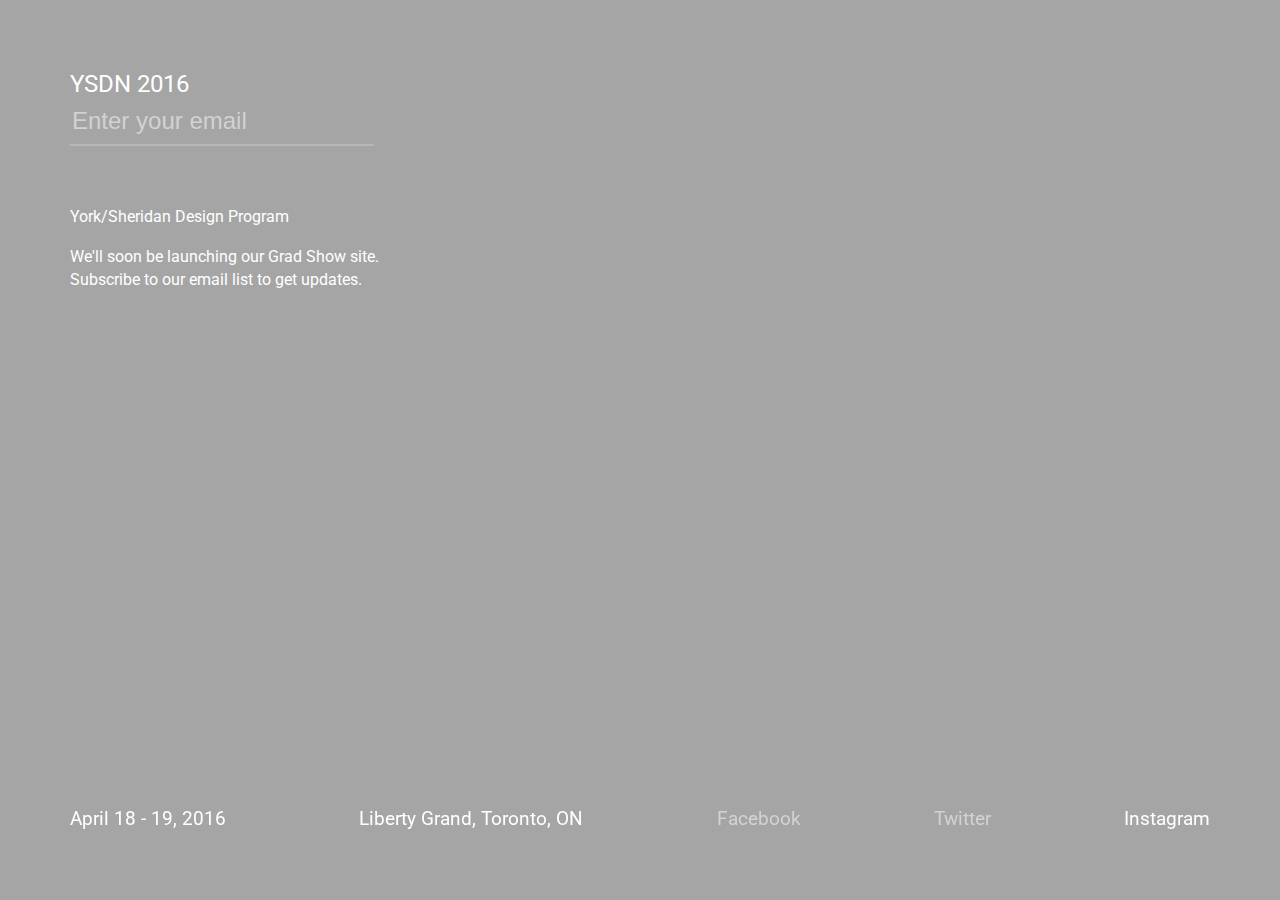
<file: index.html>
<!DOCTYPE html>
<html lang="en">
<head>
  <meta charset="UTF-8">
  <title>YSDN Grad Show 2016</title>
  <link rel="stylesheet" href="css/normalize.css">
  <link rel="stylesheet" href="css/style.css">
  <link href="https://fonts.googleapis.com/css?family=Roboto" rel="stylesheet" type="text/css">
  <meta name="viewport" content="width=device-width, initial-scale=1, maximum-scale=1">
</head>
<body>
  <div class="wrapper">
    <h1>YSDN 2016</h1>
    <form id="form">
      <input id="Email" type="email" name="email" placeholder="Enter your email" autocomplete="off"></input>
      <button id="ButtonSubmit" type="submit">
      <div class="svg-wrapper">
        <svg height="32" width="120" xmlns="http://www.w3.org/2000/svg">
          <rect class="shape" height="32" width="120" />
          <div class="text">Get Updates</div>
        </svg>
      </div></button>
      <span class="bar"></span>
    </form>
    <div class="desc">
      <p><a href="http://design.yorku.ca">York/Sheridan Design Program</a></p></br>
      <p>We'll soon be launching our Grad Show site. Subscribe to our email list to get updates.</p>
    </div>
    <div class="bottom">
      <div class="info">
      <li><a href="https://www.google.com/calendar/event?action=TEMPLATE&tmeid=cWhiNHNhOWVvZHYzZ3Mwc29kNGp0cHVlbmMgaW50ZXJhY3RpdmUueXNkbjE2QG0&tmsrc=interactive.ysdn16%40gmail.com" target="_blank">April 18 - 19, 2016</a></li>
      <li><a href="https://goo.gl/maps/rpwkdMwg5M52" target="_blank">Liberty Grand, Toronto, ON</a></li>
      <li><a href="#" class="disabled" target="_blank">Facebook</a></li>
      <li><a href="#" class="disabled" target="_blank">Twitter</a></li>
      <li><a href="https://instagram.com/ysdn2016/" target="_blank">Instagram</a></li>
      </div>
    </div>
  </div>
</body>
<script type="text/javascript" src="https://code.jquery.com/jquery-2.1.4.min.js"></script>
<script src="https://ajax.aspnetcdn.com/ajax/jquery.validate/1.13.1/jquery.validate.min.js"></script>
<script>
$(document).ready(function () {
  $('#form').validate({ // initialize the plugin
    // rules & options
    submitHandler: function(form) {
      var email = $('#Email').val();
      $(':input','#form')
        .not(':button, :submit, :reset, :hidden')
        .val('')
      $.ajax({
          url: "https://docs.google.com/forms/d/1btaXMThD0aDgk1pFhGuRMGhGqobs-QxoeU6JSkY1Lxg/formResponse",
          data: { "entry_467173078": email},
          type: "POST",
          dataType: "xml",
          statusCode: {
              0: function () {
                $("h1").replaceWith("<h1>Subscribed, Thanks!</h1>");
                $("button").css("display", "none");
                $("input").css("opacity", "0");
                $("bar").css("opacity", "0");
              },
              200: function () {
                $("h1").replaceWith("<h1>Subscribed, Thanks!</h1>");
                $("button").css("display", "none");
                $("input").css("opacity", "0");
                $("bar").css("opacity", "0");
              }
          }
      });
    }
  });
  $("input").focus(function() {
    $(this).next("button").css("opacity", "1");
  });
  
  $('.trigger').click(function() {
    $('.content').hide();
    $('.' + $(this).data('rel')).show();
  });
});
</script>
<script>
  (function(i,s,o,g,r,a,m){i['GoogleAnalyticsObject']=r;i[r]=i[r]||function(){
  (i[r].q=i[r].q||[]).push(arguments)},i[r].l=1*new Date();a=s.createElement(o),
  m=s.getElementsByTagName(o)[0];a.async=1;a.src=g;m.parentNode.insertBefore(a,m)
  })(window,document,'script','//www.google-analytics.com/analytics.js','ga');
  ga('create', 'UA-69210078-1', 'auto');
  ga('send', 'pageview');
</script>
</html>
</file>
<file: css/style.css>
body {
  background-color: #A5A5A5;
  font-size: 16px; }

.wrapper {
  padding: 70px; }

h1, h2, li a, p, button, #Email-error, .text {
  font-family: -apple-system, ".SFNSDisplay-Regular", "Segoe UI", "Roboto", sans-serif;
  font-weight: normal;
  color: white;
  margin: 0; }

h1, button {
  font-size: 1.5rem; }

h2, #Email-error, #ButtonSubmit {
  font-size: 1rem; }

p {
  line-height: 1.4rem; }

li {
  text-decoration: none;
  list-style: none;
  display: inline-block; }

a {
  font-size: 1.2rem;
  text-decoration: none; }

a:hover {
  border-bottom: 2px solid white;
  padding-bottom: 3px; }

p a {
  font-size: 1rem;
  color: white; }

.desc {
  margin: 60px 0;
  max-width: 320px; }

#Email-error {
  display: block;
  position: absolute;
  color: #c84637;
  margin-top: 2px; }

input, button {
  font-family: -apple-system, ".SFNSDisplay-Regular", "Segoe UI", sans-serif;
  color: white;
  font-size: 1.5rem;
  margin: 0;
  border: none;
  overflow: auto;
  outline: none;
  background-color: transparent; }

::-webkit-input-placeholder {
  color: rgba(255, 255, 255, 0.5); }

input {
  width: 300px;
  height: 44px;
  border-bottom: 2px solid white;
  border-bottom-color: rgba(255, 255, 255, 0.2);
  transition: 0.3s ease all;
  -moz-transition: 0.3s ease all;
  -webkit-transition: 0.3s ease all; }

input:focus {
  width: calc(100% - 140px); }

button {
  display: inline-block;
  opacity: 0;
  padding: 0;
  cursor: pointer;
  position: relative;
  top: 16px;
  float: right;
  transition: 0.2s ease all;
  -moz-transition: 0.2s ease all;
  -webkit-transition: 0.2s ease all; }

.disabled {
  opacity: 0.5;
  cursor: default;
  text-decoration: none !important; }

.bottom {
  position: fixed;
  bottom: 70px;
  left: 70px;
  width: calc(100% - 140px); }

.info {
  padding: 0;
  margin: 0;
  list-style: none;
  -ms-box-orient: horizontal;
  display: -webkit-box;
  display: -moz-box;
  display: -ms-flexbox;
  display: -moz-flex;
  display: -webkit-flex;
  display: flex;
  -webkit-justify-content: space-between;
  justify-content: space-between; }

.bar {
  position: relative;
  display: block;
  width: 100%; }

.bar:before, .bar:after {
  content: "";
  height: 2px;
  width: 0;
  bottom: 0;
  position: absolute;
  background: white;
  transition: 0.5s ease all;
  -moz-transition: 0.5s ease all;
  -webkit-transition: 0.5s ease all; }

input:focus ~ .bar:before, input:focus ~ .bar:after {
  width: 100%; }

.shape {
  transition: stroke-width 1s, stroke-dashoffset 1s, stroke-dasharray 1s;
  transition-delay: 0.1s;
  stroke-dasharray: 140 540;
  stroke-dashoffset: -474;
  stroke-width: 4px;
  fill: transparent;
  stroke: white;
  border-bottom: 5px solid black; }

.text {
  position: relative;
  top: -28px;
  font-size: 1rem; }

button:hover svg {
  background: white; }

button:hover .text {
  color: #A5A5A5; }

input:focus ~ button .svg-wrapper .shape {
  stroke-width: 4px;
  stroke-dashoffset: 0;
  stroke-dasharray: 760; }

@media (max-width: 960px) {
  h1 {
    margin-bottom: 55vh; }

  li, .info {
    display: block; }

  li {
    margin: 10px 0; }

  a {
    border-bottom: 2px solid white;
    padding-bottom: 2px; }

  .bottom {
    position: inherit;
    width: 100%; }

  .wrapper {
    padding: 20px; }

  input, .bar, input:focus {
    width: 100%;
    -webkit-appearance: none;
    -webkit-border-radius: 0;
    border-radius: 0;
    padding-left: 0; }

  button {
    display: block; }

  button, .svg-wrapper, .shape, svg {
    width: 100%;
    padding: 0;
    height: 50px; }

  .text {
    top: -38px; }

  button svg {
    background: white; }

  button .text {
    color: #A5A5A5; }

  p:first-of-type {
    margin-top: 80px; } }
@media (-webkit-min-device-pixel-ratio: 2), (min-resolution: 192dpi) {
  button {
    top: 16px; } }

/*# sourceMappingURL=style.css.map */
</file>
